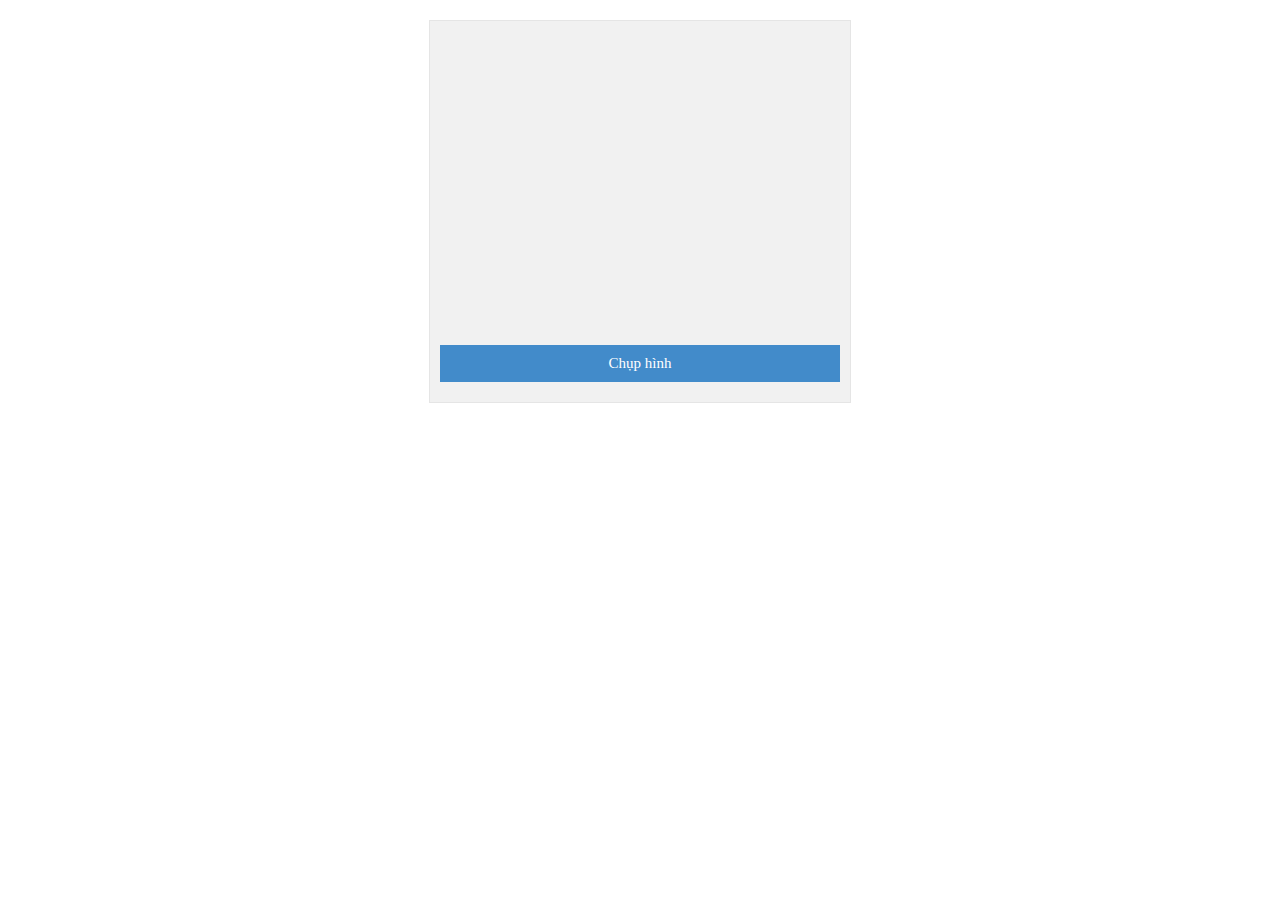
<file: index.html>
<!DOCTYPE html>
<html lang="en">
    <head>
        <meta charset="UTF-8">
        <title>Ứng dụng chụp hình đơn giản</title>
        <style>
            {padding: 0; margin: 0;}
.booth {width: 400px; height: auto; margin: 20px auto; padding: 10px; background-color: #f1f1f1; border: 1px solid #e5e5e5;}
.booth a {display: block; padding: 10px; text-align: center; background-color: #428bca; margin: 10px 0; font-size: 15px; color: #fff; text-decoration: none;}

        </style>
    </head>
    <body>
        <div class="booth">
            <video id="video" width="400" height="300"></video>
            <a href="#" id="capture" class="booth-capture-button">Chụp hình</a>
            <canvas id="canvas" width="400" height="300"></canvas>
        </div><!-- div.booth -->
        <script language="javascript" src="https://code.jquery.com/jquery-3.1.0.min.js"></script>
        <script>
            (function ()
{
    // BƯỚC 1: KHỞI TẠO CÁC BIẾN
    var video = document.getElementById('video');
    var canvas = document.getElementById('canvas');
    var context = canvas.getContext('3d');
    var vendoUrl = window.URL || window.webkitURL;

    // BƯỚC 2: XỬ LÝ HIỂN THỊ WEBCAM BAN ĐẦU
    canvas.style.display = 'none'; // Ẩn thẻ canvas khi vừa tải trang

    // Biến chưa hình ảnh webcam tuỳ theo loại từng trình duyệt
    navigator.getMedia = navigator.getUserMedia ||
            navigator.webkitGetUserMedia ||
            navigator.mozGetUserMedia ||
            navigator.msGetUserMedia;

    // Hàm lấy hình ảnh webcam
    navigator.getMedia({
        video: true, // Có hình ảnh
        audio: false // Không có âm thanh
                // Hàm chèn đường dẫn webcam vào thẻ video
    }, function (stream) {
        video.src = vendoUrl.createObjectURL(stream);
        video.play(); // Phát thẻ video
        // Hàm thông báo khi xảy lỗi hoặc không hỗ trợ trên trình duyệt này
    }, function (error) {
        alert('Rất tiếc đã xảy ra lỗi, có thể do trình duyệt của bạn không hỗ trợ chức năng này hoặc trang này chưa kết nối riêng tư https.');
    });

    // XỬ LÝ SỰ KIỆN CLICK VÀO NÚT CHỤP ẢNH
    document.getElementById('capture').addEventListener('click', function ()
    {
        canvas.style.display = 'block'; // Hiện thẻ canas
        // In hình ảnh lên thẻ canvas ở x = 0, y = 0, width = 400, height = 300
        context.drawImage(video, 0, 0, 400, 300);
        data = canvas.toDataURL(); // Tạo một đường dẫn hình ảnh của canvas
        // Gửi dữ liệu ảnh đến file saveimg.php thông qua phương thức POST
        $.ajax({
            type: "POST",
            url: "saveimg.php",
            data: {
                imgBase64: data
            }
            // Sau khi gửi dữ liệu thành công thì sẽ thêm nút Đi tới link ảnh
        }).done(function (result) {
            $('.booth').append('<a href="' + result + '">Đi tới link ảnh</a>');
        });
    });
})();
        </script>
    </body>
</html>
</file>
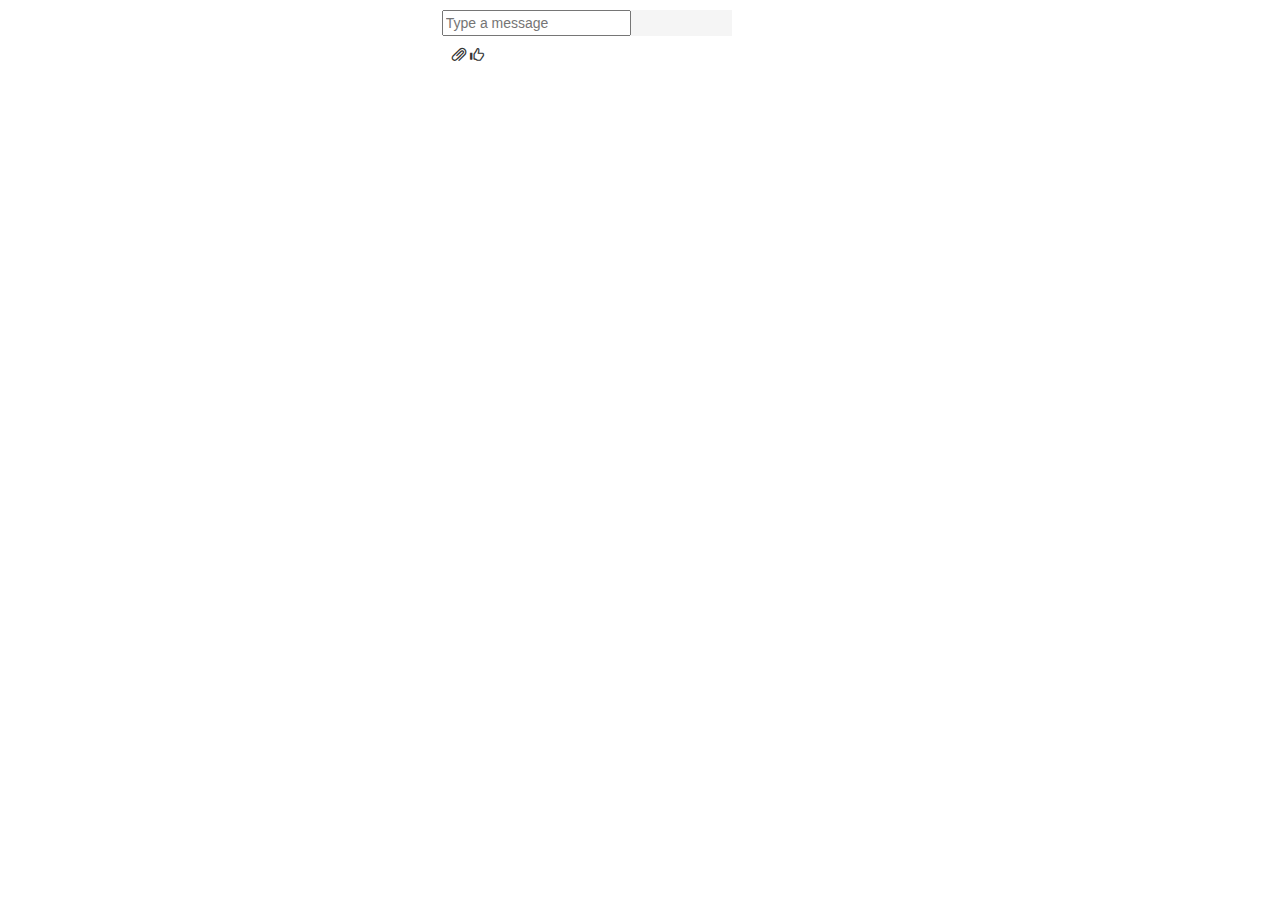
<file: b1.html>
<!DOCTYPE html>
<html lang="en">
<head>
  <link href="//netdna.bootstrapcdn.com/bootstrap/3.0.0/css/bootstrap.min.css" rel="stylesheet" id="bootstrap-css">
    <script type="text/javascript" src="//code.jquery.com/jquery-1.11.1.min.js"></script>
    <script src="//netdna.bootstrapcdn.com/bootstrap/3.0.0/js/bootstrap.min.js"></script>
    <script src="//code.jquery.com/jquery-1.11.1.min.js"></script>

</head>
<html>
<body>
<div class="col-sm-3 col-sm-offset-4 frame">
    <ul></ul>
    <div>
        <div class="msj-rta macro">
            <div class="text text-r" style="background:whitesmoke !important">
                <input class="mytext" placeholder="Type a message"/>
            </div>

        </div>
        <div style="padding:10px;">
            <span class="glyphicon glyphicon-paperclip"></span>
            <span class="glyphicon glyphicon-thumbs-up"></span>
        </div>
    </div>
</div>
</body>
</html>
</file>
